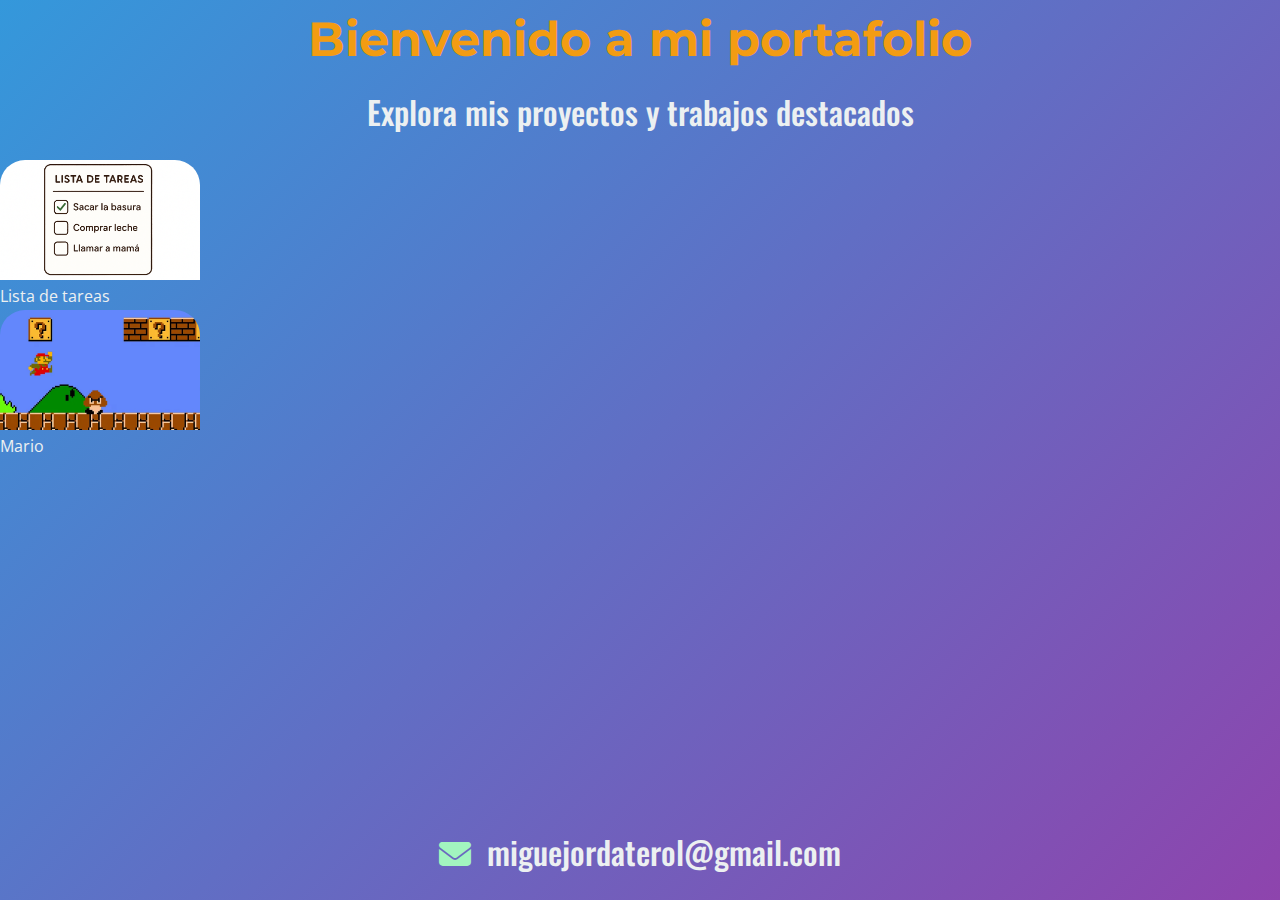
<file: index.html>
<!DOCTYPE html>
<html lang="en">
<head>
    <meta charset="UTF-8">
    <meta name="viewport" content="width=device-width, initial-scale=1.0">
    <title>Portafolio Miguel Angel</title>

    <link rel="stylesheet" href="https://fonts.googleapis.com/css2?family=Montserrat:wght@400;700&family=Oswald:wght@400;700&family=Open+Sans:wght@400;700&display=swap">
    <link rel="stylesheet" href="https://cdnjs.cloudflare.com/ajax/libs/font-awesome/6.5.0/css/all.min.css">
    
    <link rel="stylesheet" href="index/index.css">
    <link rel="icon" type="image/x-icon" href="index/favicon.ico">

</head>
<body>
    <header>
        <h1>Bienvenido a mi portafolio</h1>
        <h2>Explora mis proyectos y trabajos destacados</h2>
    </header>

    <main></main>

    <footer>
        <h2><i class="fas fa-envelope"></i> miguejordaterol@gmail.com</h2>
    </footer>

    <script src="https://code.jquery.com/jquery-3.7.1.min.js"></script>
    <script src="index/index.js"></script>
</body>
</html>
</file>
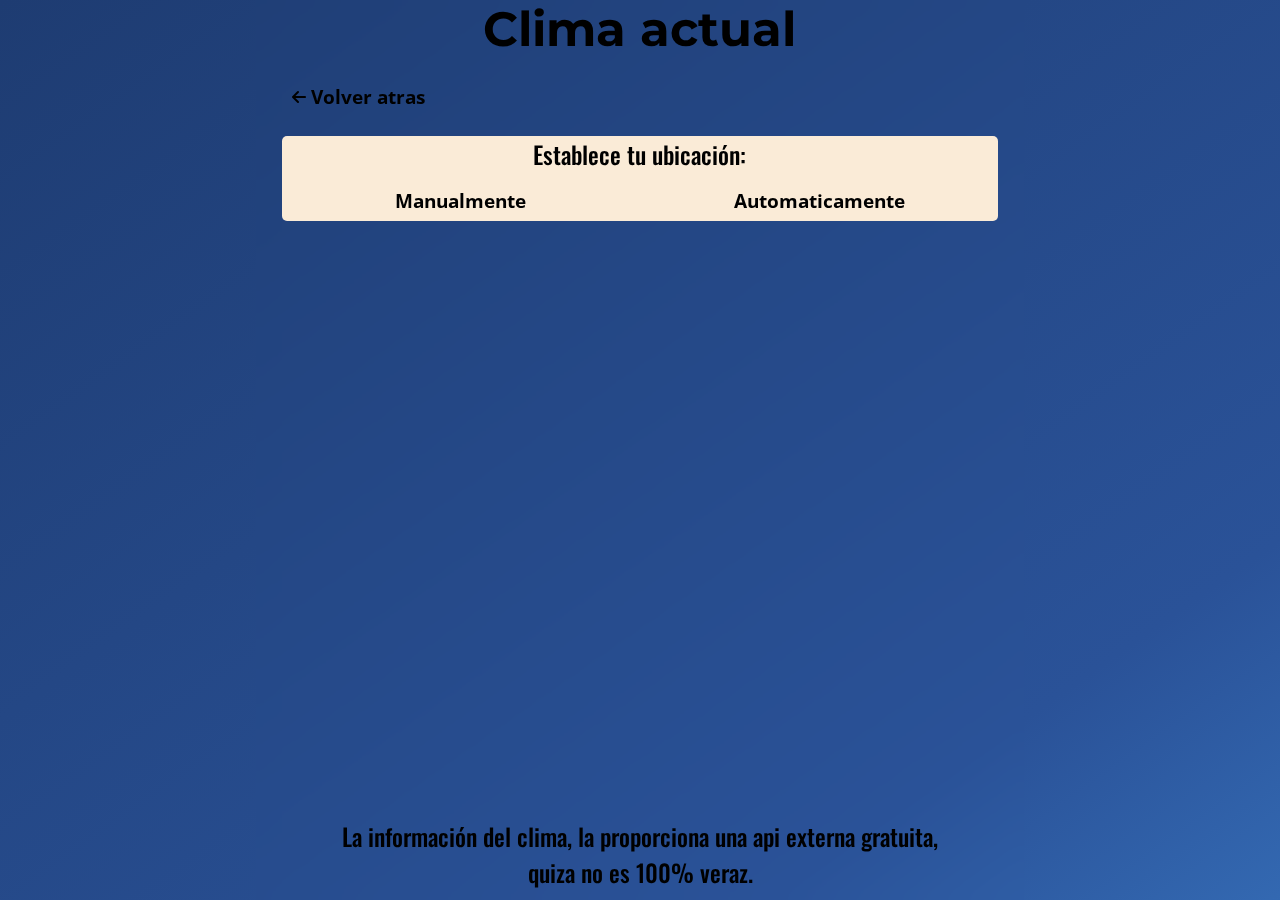
<file: Proyectos/Clima actual/index.html>
<!DOCTYPE html>
<html lang="en">

<head>
    <meta charset="UTF-8">
    <meta name="viewport" content="width=device-width, initial-scale=1.0">
    <title>Clima actual</title>

    <link rel="stylesheet"
        href="https://fonts.googleapis.com/css2?family=Montserrat:wght@400;700&family=Oswald:wght@400;700&family=Open+Sans:wght@400;700&display=swap">
    <link rel="stylesheet" href="https://cdnjs.cloudflare.com/ajax/libs/font-awesome/6.5.0/css/all.min.css">

    <link rel="stylesheet" href="generalClimaActual.css">
    <link rel="icon" type="image/png" href="img/Clima actual.png">
</head>

<body>
    <div id="blur"></div>
    <header>
        <h1>Clima actual</h1>
        <div id="volverAtras">
            <i class="fa-solid fa-arrow-left"></i>
            <strong>Volver atras</strong>
        </div>
        <div id="tipoBusqueda">
            <h3>Establece tu ubicación:</h3>
            <div id="opcionesBusqueda">
                <div id="manual"><strong>Manualmente</strong></div>
                <div id="automatico"><strong>Automaticamente</strong></div>
            </div>
        </div>
    </header>

    <main>
    </main>

    <footer>
        <h3>La información del clima, la proporciona una api externa gratuita, quiza no es 100% veraz.</h3>
    </footer>
    <script src="https://code.jquery.com/jquery-3.7.1.min.js"></script>
    <script src="generalClimaActual.js"></script>
</body>

</html>
</file>
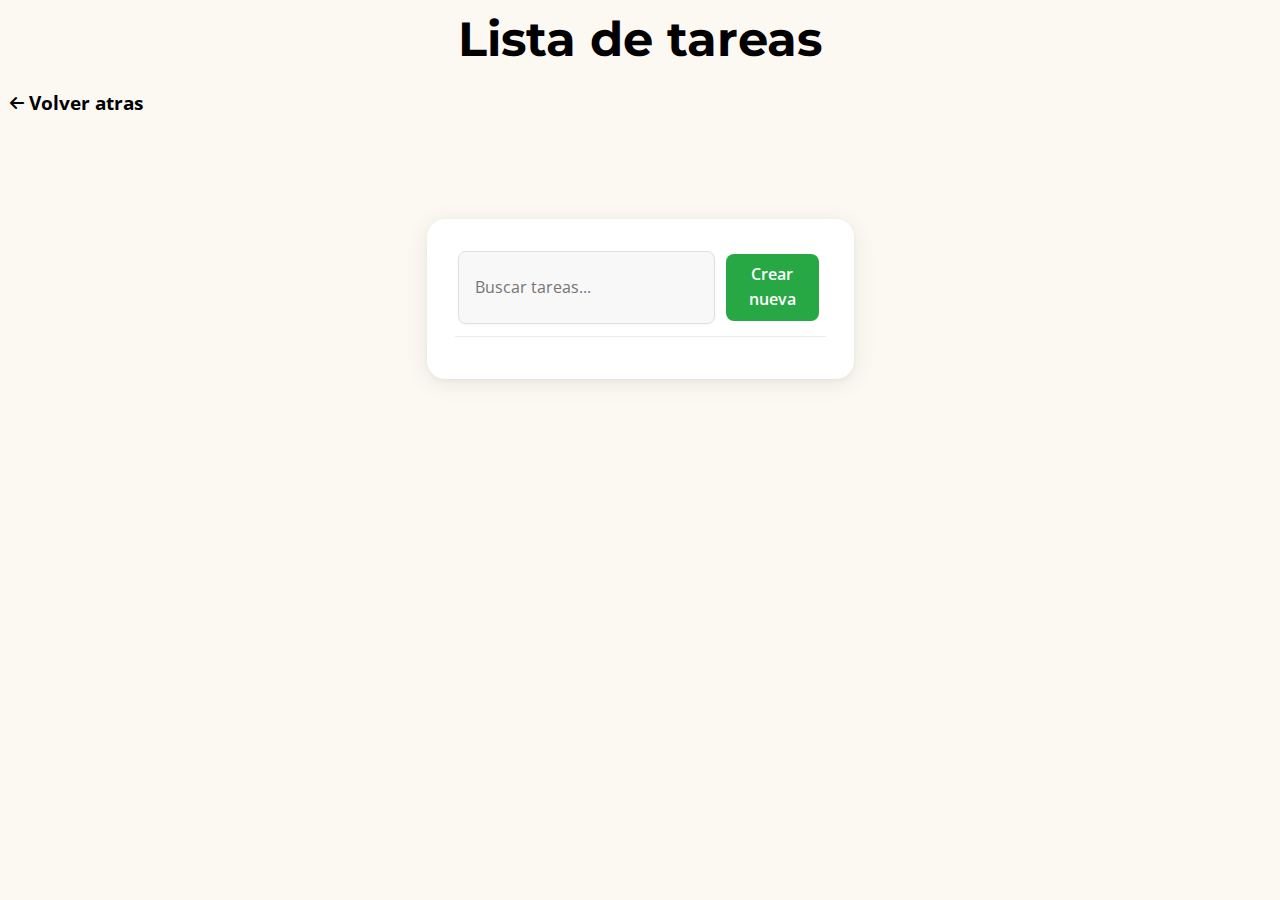
<file: Proyectos/Lista de tareas/index.html>
<!DOCTYPE html>
<html lang="en">

<head>
    <meta charset="UTF-8">
    <meta name="viewport" content="width=device-width, initial-scale=1.0">
    <title>Lista de Tareas</title>

    <link rel="stylesheet" href="https://fonts.googleapis.com/css2?family=Montserrat:wght@400;700&family=Oswald:wght@400;700&family=Open+Sans:wght@400;700&display=swap">
    <link rel="stylesheet" href="https://cdnjs.cloudflare.com/ajax/libs/font-awesome/6.5.0/css/all.min.css">

    <link rel="stylesheet" href="generalListaTareas.css">
    <link rel="icon" type="image/png" href="img/Lista de tareas.png">
</head>

<body>
    <header>
        <h1>Lista de tareas</h1>
        <div id="volverAtras">
            <i class="fa-solid fa-arrow-left"></i>
            <strong>Volver atras</strong>
        </div>
    </header>

    <main>
        <section id="fondoNegro"></section>
        <section>
            <div id="cabeceraTareas">
                <input type="text" id="buscadorTareas" placeholder="Buscar tareas...">
                <button id="btnCrearTareas">Crear nueva</button>
            </div>
            <div id="listaTareas">
            </div>
        </section>
    </main>

    <script src="https://code.jquery.com/jquery-3.7.1.min.js"></script>
    <script src="generalListaTareas.js"></script>
</body>

</html>
</file>
<file: index/index.css>
* {
    margin: 0;
    padding: 0;
}

h1 {
    font-family: 'Montserrat', sans-serif;
    font-weight: 700;
    font-size: 3rem;
    color: #f39c12;
    margin-bottom: 20px;
}

h2 {
    font-family: 'Oswald', sans-serif;
    font-weight: 500;
    font-size: 2rem;
    color: #ecf0f1;
    margin-bottom: 15px;
}

h3 {
    font-family: 'Oswald', sans-serif;
    font-weight: 500;
    font-size: 1.5rem;
    color: #bdc3c7;
    margin-bottom: 10px;
}

p {
    font-family: 'Open Sans', sans-serif;
    font-weight: 400;
    font-size: 1rem;
    line-height: 1.6;
    color: #ecf0f1;
}

body {
    min-height: 100vh;
    display: grid;
    grid-template-rows: auto 1fr auto;
    background: linear-gradient(135deg, #3498db, #8e44ad);
}

header {
    margin: 10px;
    text-align: center;
}

main.proyectos {
    margin-left: 15vw;
    width: 70vw;
    display: flex;
    flex-wrap: wrap;
    align-content: flex-start;
    justify-content: center;
}

main.proyectos div {
    width: 200px;
    height: 160px;
    cursor: pointer;
    border-radius: 25px 25px 25px 25px;
    background-color: #3498db;
    text-align: center;
    box-shadow: 5px 5px 10px rgba(0, 0, 0, 0.5);
    transition: scale 0.3s;
    margin: 10px;
}

main.proyectos div:hover {
    scale: 1.1;
}

.imgProyecto {
    width: 200px;
    height: 120px;
    border-radius: 25px 25px 0px 0px;
    object-fit: cover;
}

main.contacto {
    margin-left: 30vw;
    width: 40vw;
}

#formContacto {
    display: flex;
    flex-direction: column;
    margin-top: 50px;
}

#formContacto input,
#formContacto textarea {
    padding: 12px 16px;
    margin-bottom: 15px;
    border: none;
    border-radius: 10px;
    font-size: 1rem;
    font-family: 'Open Sans', sans-serif;
    background: rgba(255, 255, 255, 0.15);
    color: #ecf0f1;
    box-shadow: inset 2px 2px 5px rgba(0, 0, 0, 0.2),
        inset -2px -2px 5px rgba(255, 255, 255, 0.05);
    outline: none;
    transition: background 0.3s, box-shadow 0.3s;
}

#formContacto input:focus,
#formContacto textarea:focus {
    background: rgba(255, 255, 255, 0.25);
    box-shadow: 0 0 8px #a2f5bf;
}

#formContacto input::placeholder,
#formContacto textarea::placeholder {
    color: rgba(255, 255, 255, 0.7);
    font-style: italic;
}

#formContacto button {
    padding: 12px;
    border: none;
    border-radius: 10px;
    font-size: 1rem;
    font-weight: 600;
    font-family: 'Open Sans', sans-serif;
    background: linear-gradient(135deg, #28a745, #218838);
    color: #fff;
    cursor: pointer;
    transition: transform 0.2s, background 0.3s;
}

#formContacto button:hover {
    background: linear-gradient(135deg, #2ecc71, #27ae60);
    transform: translateY(-2px) scale(1.03);
    box-shadow: 0 4px 12px rgba(0, 0, 0, 0.3);
}


.notificacion {
    display: none;
    font-size: 0.95rem;
    font-weight: bold;
    margin-top: 10px;
    padding: 8px 12px;
    border-left: 4px solid;
    border-radius: 6px;
    animation: fadeIn 0.3s ease-in-out;
}

.error {
    color: #fff;
    border-color: #c0392b;
    background: rgba(231, 76, 60, 0.1);
}

.enviado {
    color: #fff;
    border-color: green;
    background: rgba(109, 231, 60, 0.1);
}

footer {
    margin: 10px;
    text-align: center;
}

footer i {
    color: #a2f5bf;
    margin-right: 8px;
}

.alternarMain {
    cursor: pointer;
    transition: color 0.2s;
}

.alternarMain:hover {
    color: #a2f5bf;
}
</file>
<file: Proyectos/Clima actual/generalClimaActual.css>
* {
    margin: 0;
    padding: 0;
}

h1 {
    font-family: 'Montserrat', sans-serif;
    font-weight: 700;
    font-size: 3rem;
    margin-bottom: 20px;
}

h2 {
    font-family: 'Oswald', sans-serif;
    font-weight: 500;
    font-size: 2rem;
    margin-bottom: 15px;
}

h3 {
    font-family: 'Oswald', sans-serif;
    font-weight: 500;
    font-size: 1.5rem;
    margin-bottom: 10px;
}

strong {
    font-family: 'Open Sans', sans-serif;
    font-size: 1.2rem;
    line-height: 2;
}

p,
span,
button,
input {
    font-family: 'Open Sans', sans-serif;
    font-weight: 400;
    font-size: 1rem;
    line-height: 1.6;
}

body {
    min-height: 100vh;
    display: grid;
    grid-template-rows: auto 1fr auto;
    background: linear-gradient(to bottom right,
            #1e3c72,
            #2a5298,
            #4facfe,
            #43e97b,
            #f9d423,
            #f12711);
    background-size: 400% 400%;
    animation: moverGradiente 40s ease infinite;
}

@keyframes moverGradiente {
    0% {
        background-position: 0% 50%;
    }

    50% {
        background-position: 100% 50%;
    }

    100% {
        background-position: 0% 50%;
    }
}

#blur {
    backdrop-filter: blur(10px);
    height: 100vh;
    position: fixed;
    z-index: 0;
    margin-left: 20vw;
    width: 60vw;
}

header {
    text-align: center;
    z-index: 1;
    margin-left: 22vw;
    width: 56vw;
}

#volverAtras {
    display: flex;
    align-items: center;
    cursor: pointer;
    width: fit-content;
    margin-left: 10px;
    transition: color 0.5s;
}

#volverAtras:hover {
    color: aqua;
}

#volverAtras i {
    margin-right: 5px;
}

#tipoBusqueda {
    background-color: antiquewhite;
    margin-top: 20px;
    border-radius: 5px;
}

#opcionesBusqueda {
    display: flex;
}

#manual {
    border-radius: 0 0 0 5px;
}

#automatico {
    border-radius: 0 0 5px 0;
}

#manual,
#automatico {
    width: 50%;
    transition: background-color 0.3s;
    cursor: pointer;
}

#manual:hover,
#automatico:hover {
    background-color: white;
}

main {
    margin-top: 20px;
    margin-bottom: 20px;
    border-radius: 5px;
    z-index: 1;
    margin-left: 25vw;
    width: 50vw;
}

footer {
    text-align: center;
    z-index: 1;
    margin-left: 25vw;
    width: 50vw;
}
</file>
<file: Proyectos/Lista de tareas/generalListaTareas.css>
* {
    margin: 0;
    padding: 0;
}

h1 {
    font-family: 'Montserrat', sans-serif;
    font-weight: 700;
    font-size: 3rem;
    margin-bottom: 20px;
}

h2 {
    font-family: 'Oswald', sans-serif;
    font-weight: 500;
    font-size: 2rem;
    margin-bottom: 15px;
}

h3 {
    font-family: 'Oswald', sans-serif;
    font-weight: 500;
    font-size: 1.5rem;
    margin-bottom: 10px;
}

strong {
    font-family: 'Open Sans', sans-serif;
    font-size: 1.2rem;
    line-height: 1.6;
}

p,
span,
button,
input {
    font-family: 'Open Sans', sans-serif;
    font-weight: 400;
    font-size: 1rem;
    line-height: 1.6;
}

button {
    border: none;
    border-radius: 8px;
    padding: 8px 18px;
    font-weight: 600;
    cursor: pointer;
    margin: 3px;
    transition: background 0.2s, transform 0.1s;
    color: #fff;
}

#btnCrearTareas {
    background: #28a745;
    width: 25%;
}

#btnCrearTareas:hover  {
    background: #218838;
}

#btnGuardarYCrear {
    background: #28a745;
}

#btnGuardarYCrear:hover {
    background: #218838;
    transform: translateY(-2px) scale(1.04);
}

.btnEditarTarea {
    background: #ffc107;
    color: #000;
}

.btnEditarTarea:hover {
    background: #e0a800;
}

.btnBorrarTarea {
    background: #dc3545;
}

.btnBorrarTarea:hover {
    background: #c82333;
    transform: translateY(-2px) scale(1.04);
}

body:not(.modal-abierto) #btnCrearTareas:hover,
body:not(.modal-abierto) .btnEditarTarea:hover {
    transform: translateY(-2px) scale(1.04);
}

body {
    min-height: 100vh;
    display: grid;
    grid-template-rows: auto 1fr;
    background-color: #fcf8f2;
}

#fondoNegro {
    display: none;
    position: fixed;
    top: 0;
    left: 0;
    width: 100vw;
    height: 100vh;
    background-color: rgba(0, 0, 0, 0.5);
    align-items: center;
    justify-content: center;
}

.contenidoFondoNegro {
    background: #fff;
    border-radius: 18px;
    box-shadow: 0 4px 24px rgba(0, 0, 0, 0.08), 0 1.5px 4px rgba(0, 0, 0, 0.04);
    padding: 32px 28px 24px 28px;
    height: fit-content;
    width: fit-content;
}

.contenidoFondoNegro > div:nth-child(1) {
    display: flex;
    justify-content: space-between
}

.fa-xmark {
    color: red;
    font-size: 2.5rem;
    cursor: pointer;
}

.error {
    color: red;
}

header {
    margin: 10px;
    margin-bottom: 100px;
    text-align: center;
}

#volverAtras {
    display: flex;
    align-items: center;
    cursor: pointer;
    width: fit-content;
    transition: color 0.5s;
}

#volverAtras:hover  {
    color:blue;
}

#volverAtras i {
    margin-right: 5px;
}

main {
    display: flex;
    justify-content: center;
}

main>section:nth-child(2) {
    background: #fff;
    border-radius: 18px;
    box-shadow: 0 4px 24px rgba(0, 0, 0, 0.08), 0 1.5px 4px rgba(0, 0, 0, 0.04);
    padding: 32px 28px 24px 28px;
    min-width: 300px;
    max-width: 600px;
    height: fit-content;
}

#cabeceraTareas {
    border-bottom: 1px solid #ececec;
    padding-bottom: 12px;
    margin-bottom: 18px;
    display: flex;
    justify-content: space-around;
}

#buscadorTareas {
    width: 60%;
    padding: 10px 16px;
    border-radius: 8px;
    border: 1.5px solid #e0e0e0;
    font-size: 1rem;
    background: #f8f8f8;
    transition: border 0.2s, box-shadow 0.2s;
    box-shadow: 0 1px 3px rgba(0, 0, 0, 0.04);
    outline: none;
}

#buscadorTareas:focus {
    border: 1.5px solid #f4845f;
    background: #fff;
    box-shadow: 0 2px 8px rgba(244, 132, 95, 0.10);
}

#listaTareas {
    max-height: 500px;
    overflow: auto;
}

.tarea {
    display: flex;
    align-items: center;
    justify-content: space-between;
    border-bottom: 1px solid #f0f0f0;
    padding-bottom: 12px;
    margin-bottom: 12px;
}

.tarea>div:nth-child(1) {
    max-width: 375px;
}

.tarea:last-child {
    border-bottom: none;
    margin-bottom: 0;
    padding-bottom: 0;
}

.tarea>div:nth-child(2) {
    margin: 10px;
}
</file>
